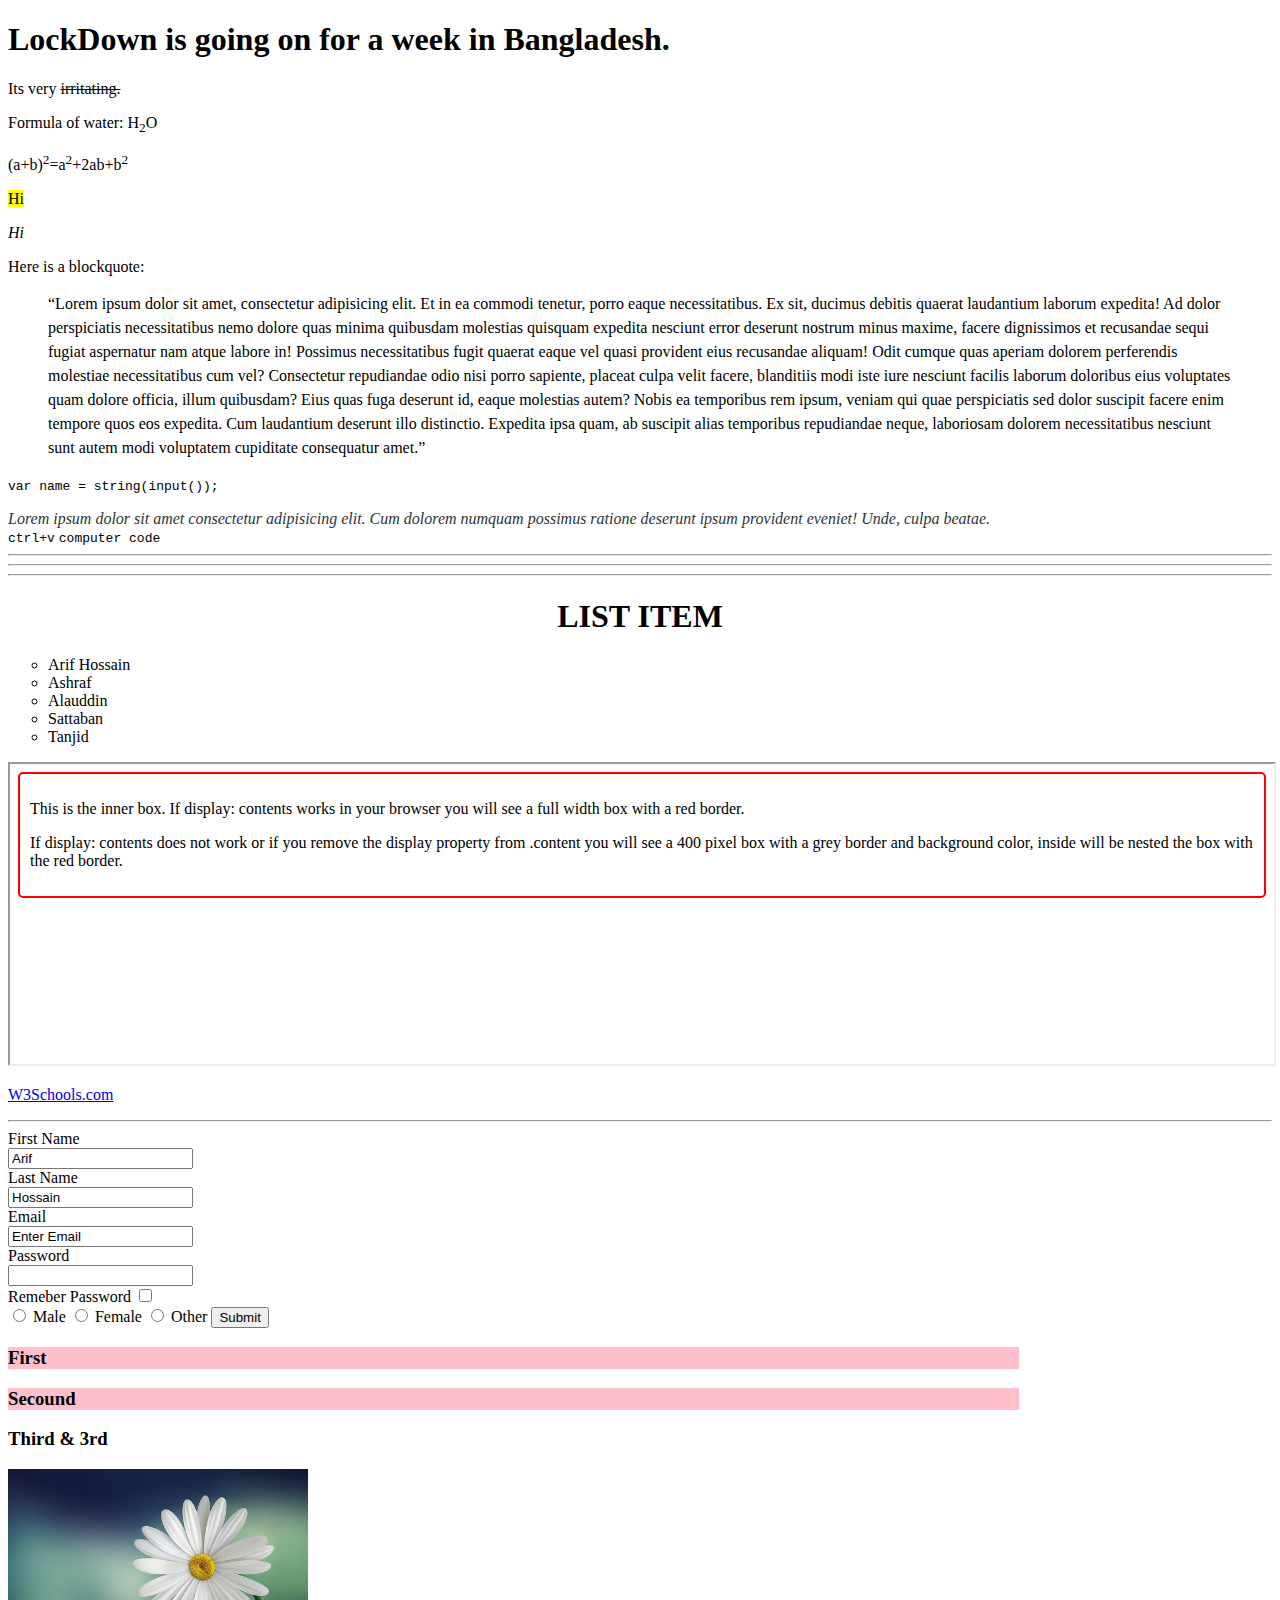
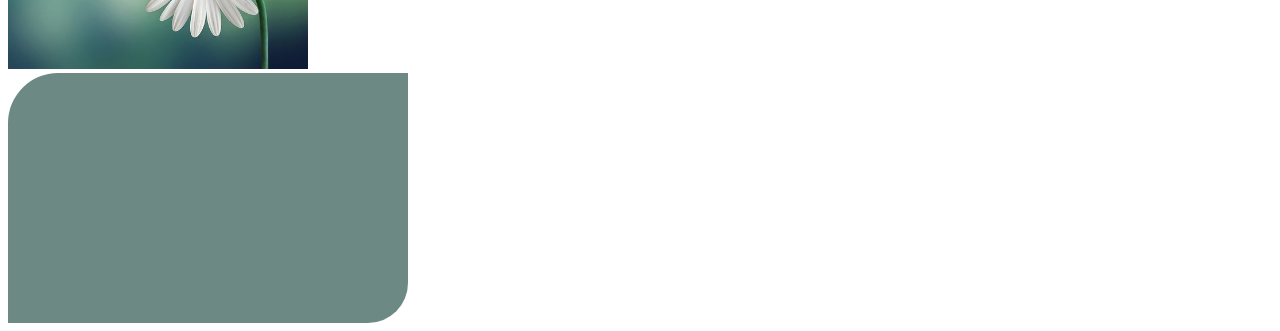
<file: index.html>
<!DOCTYPE html>
<html lang="en">
<head>
    <meta charset="UTF-8">
    <meta http-equiv="X-UA-Compatible" content="IE=edge">
    <meta name="viewport" content="width=device-width, initial-scale=1.0">
    <link rel="shortcut icon" href="photo-2.jpg" type="image/x-icon">
    <title>Document</title>
    <link rel="stylesheet" href="style.css">
</head>
<body>
    <h1>LockDown is going on for a week in Bangladesh.</h1>
    <p>Its very <del>irritating.</del></p>
    <p>Formula of water: H<sub>2</sub>O</p>
    <p>(a+b)<sup>2</sup>=a<sup>2</sup>+2ab+b<sup>2</sup> </p>
    <p><mark>Hi</mark></p>
    <p><em>Hi</em></p>
    <p>Here is a blockquote:</p>
    <blockquote style="line-height: 1.5;"><q>Lorem ipsum dolor sit amet, consectetur adipisicing elit. Et in ea commodi tenetur, porro eaque necessitatibus. Ex sit, ducimus debitis quaerat laudantium laborum expedita! Ad dolor perspiciatis necessitatibus nemo dolore quas minima quibusdam molestias quisquam expedita nesciunt error deserunt nostrum minus maxime, facere dignissimos et recusandae sequi fugiat aspernatur nam atque labore in! Possimus necessitatibus fugit quaerat eaque vel quasi provident eius recusandae aliquam! Odit cumque quas aperiam dolorem perferendis molestiae necessitatibus cum vel? Consectetur repudiandae odio nisi porro sapiente, placeat culpa velit facere, blanditiis modi iste iure nesciunt facilis laborum doloribus eius voluptates quam dolore officia, illum quibusdam? Eius quas fuga deserunt id, eaque molestias autem? Nobis ea temporibus rem ipsum, veniam qui quae perspiciatis sed dolor suscipit facere enim tempore quos eos expedita. Cum laudantium deserunt illo distinctio. Expedita ipsa quam, ab suscipit alias temporibus repudiandae neque, laboriosam dolorem necessitatibus nesciunt sunt autem modi voluptatem cupiditate consequatur amet.</q></blockquote>
    <p><code>var name = string(input());</code></p>
    <address style="color:#2d3436">Lorem ipsum dolor sit amet consectetur adipisicing elit. Cum dolorem numquam possimus ratione deserunt ipsum provident eveniet! Unde, culpa beatae.</address>
    <kbd>ctrl+v</kbd>
    <samp>computer code</samp>
    <hr>
    <hr>
    <a href="https://www.google.com">
    <!-- <img src="images/photo-1.jpg" alt="green photo" width="700" height="350"> -->
    </a>
    <hr>
    <h1 style="text-align: center;">LIST ITEM</h1>
    <ul style="list-style-type: circle;">
        <li>Arif Hossain</li>
        <li>Ashraf</li>
        <li>Alauddin</li>
        <li>Sattaban</li>
        <li>Tanjid</li>
    </ul>
    <iframe src="iframe.htm" name="iframe_a" height="300px" width="100%" title="Iframe Example"></iframe>

    <p><a href="https://www.w3schools.com" target="iframe_a">W3Schools.com</a></p>
    <hr>
    <form action="/">
        <label for="fname">First Name</label><br>
        <input type="text" name="fname" id="fname" value="Arif"><br>
        <label for="lname">Last Name</label><br>
        <input type="text" name="lname" id="lname" value="Hossain"><br>
        <label for="email">Email</label><br>
        <input type="email" name="email" id="email" value="Enter Email"><br>
        <label for="pwd">Password</label><br>
        <input type="password" name="pwd" id="pwd"><br>
        <label for="remeberPwd">Remeber Password</label>
        <input type="checkbox" name="rememberPwd" id="rememberPwd"><br>
        <!-- GENDER  -->
        <input type="radio" name="gender" id="male">
        <label for="male">Male</label>
        <input type="radio" name="gender" id="female">
        <label for="female">Female</label>
        <input type="radio" name="gender" id="other">
        <label for="other">Other</label>

        <input type="button" value="Submit">
    </form>
    <h3 class="khaici palabiKoi">First</h3>
    <h3 class="khaici palabiKoi">Secound</h3>
    <h3>Third & 3rd</h3>
    <img src="flower.jpg" alt="flower" width="300" height="200">

    <div class="niceBox"></div>
 
</body>
</html>
</file>
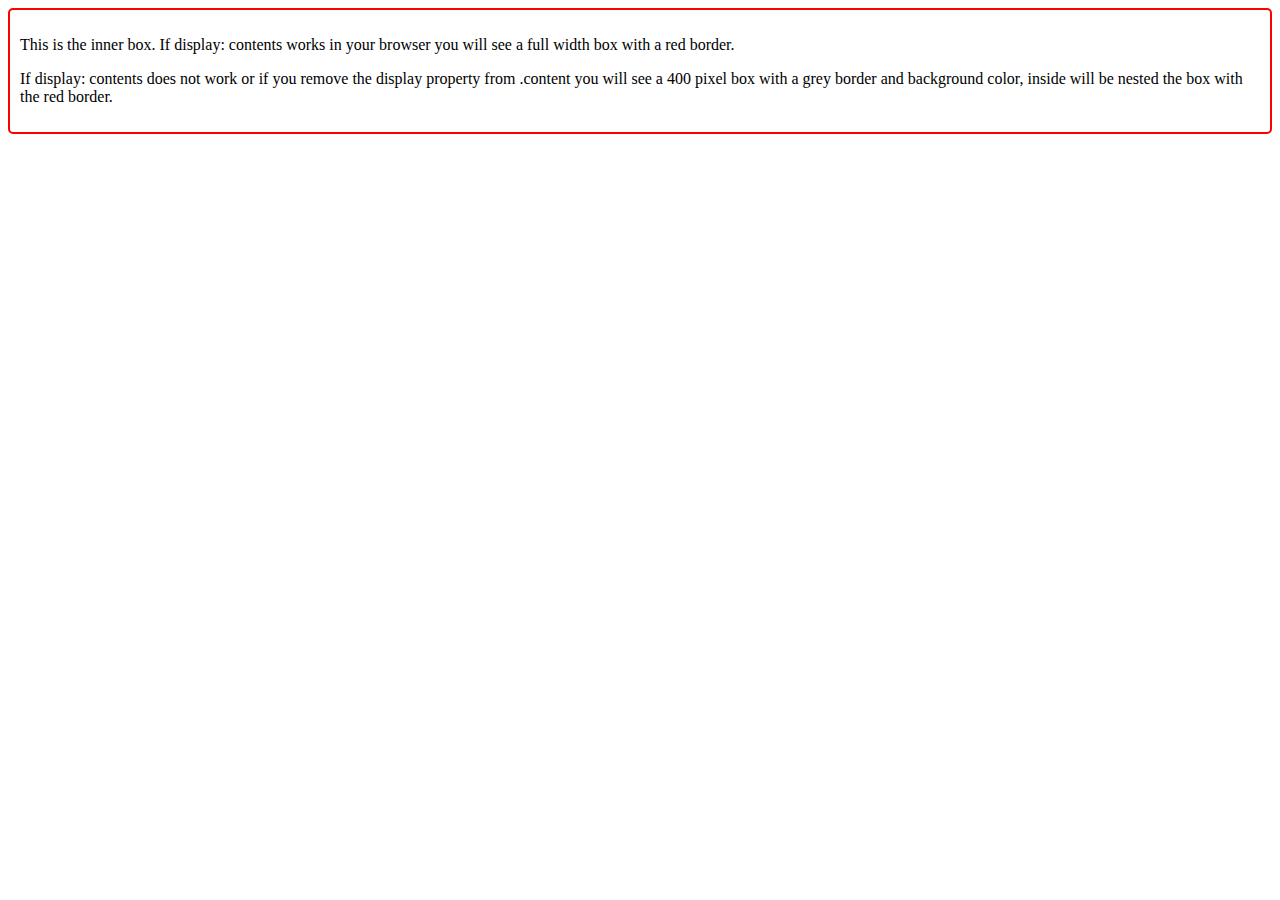
<file: iframe.htm>
<!DOCTYPE html>
<html>
<head>
<style>
.content {
  border: 2px solid #999;
  background-color: #ccc;
  border-radius: 5px;
  padding: 10px;
  width: 400px;
  display:contents;
}
 
.inner {
  border: 2px solid red;
  border-radius: 5px;
  padding: 10px;
}
</style>
</head>
<body>
<div class="content">
  <div class="inner">
    <p>This is the inner box. If display: contents works in your browser you will see a full width box with a red border.</p>
    <p>If display: contents does not work or if you remove the display property from .content you will see a 400 pixel box with a grey border and background color, inside will be nested the box with the red border.</p>
  </div>
</div>
</body>
</html>
</file>
<file: style.css>
body{
    /* background-image: url("bg.jpg"); */
    background-size: cover;
    background-repeat: no-repeat;
    background-attachment: fixed;
}

.palabiKoi{
    color: green;
    width: 30%;
}
.khaici{
    background-color: pink;
    color:black;
    width: 80%;
}
.niceBox{
    width: 400px;
    height: 250px;
    background-color: rgba(39, 82, 72, 0.678);
    border-radius: 50px 0px 40px 0px;
}
</file>
